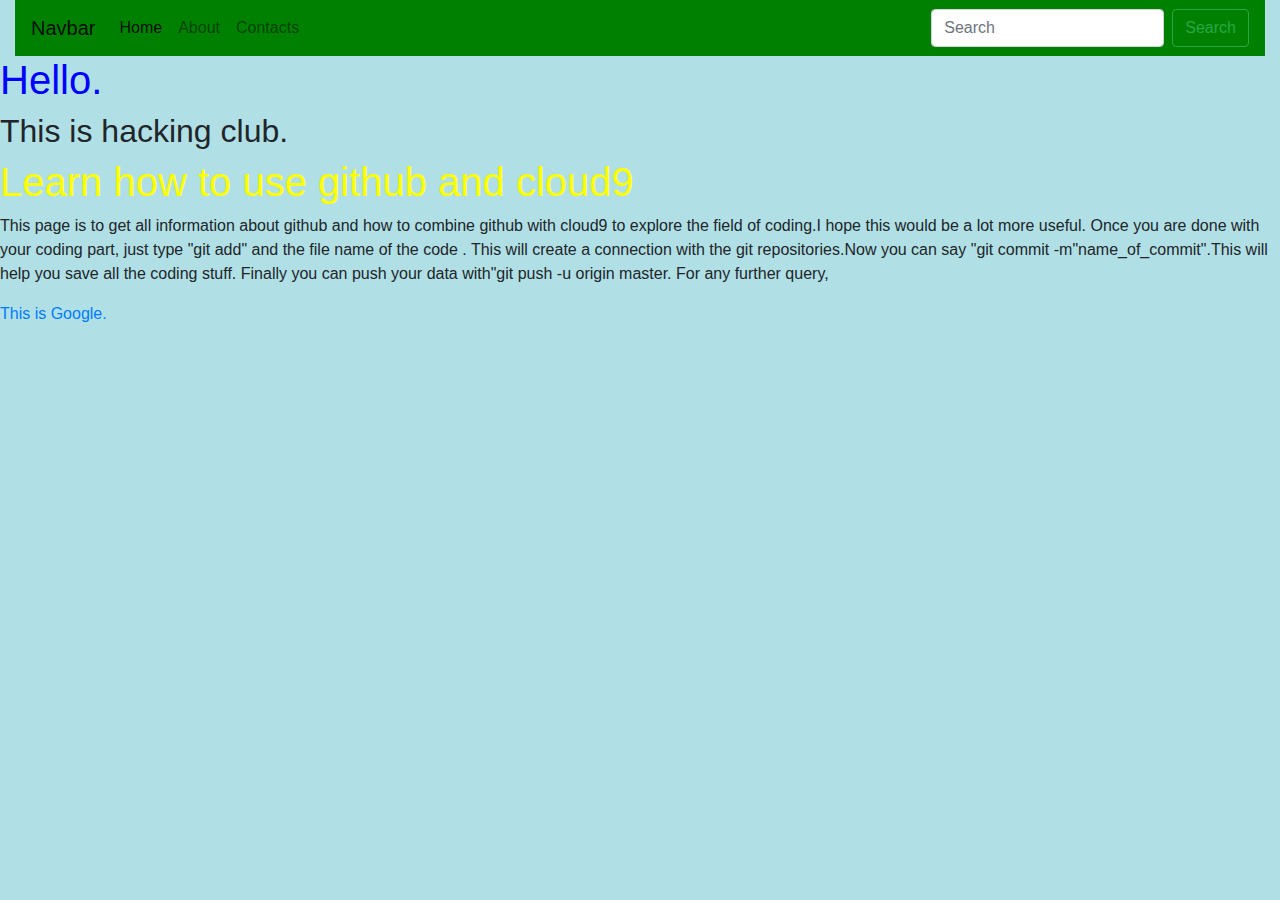
<file: index.html>
<html>
    <head>
        <title>Welcome</title>
        <link rel="stylesheet" href="https://maxcdn.bootstrapcdn.com/bootstrap/4.0.0/css/bootstrap.min.css" integrity="sha384-Gn5384xqQ1aoWXA+058RXPxPg6fy4IWvTNh0E263XmFcJlSAwiGgFAW/dAiS6JXm" crossorigin="anonymous">
        <link rel="stylesheet" href="styles.css">
    </head>
      <div color="green" class="container-fluid">
        <nav class="navbar navbar-expand-lg navbar-light">
  <a class="navbar-brand" href="#">Navbar</a>
  <button class="navbar-toggler" type="button" data-toggle="collapse" data-target="#navbarSupportedContent" aria-controls="navbarSupportedContent" aria-expanded="false" aria-label="Toggle navigation">
    <span class="navbar-toggler-icon"></span>
  </button>
  <div class="collapse navbar-collapse" id="navbarSupportedContent">
    <ul class="navbar-nav mr-auto">
       <li class="nav-item active">
        <a class="nav-link" href="#">Home <span class="sr-only">(current)</span></a>
      </li>
      <li class="nav-item">
        <a class="nav-link" href="#">About</a>
      </li>
      <li class="nav-item">
        <a class="nav-link" href="#">Contacts</a>
      </li>
    </ul>
    <form class="form-inline my-2 my-lg-0">
      <input class="form-control mr-sm-2" type="search" placeholder="Search" aria-label="Search">
      <button class="btn btn-outline-success my-2 my-sm-0" type="submit">Search</button>
    </form>
  </div>
</nav>    
        </div>
    <body style="background-color:powderblue;" align="center">
        <h1 style="color:blue;">Hello.</h1>
        <h2>This is hacking club.</h2>
        <h1 style="color:yellow;">Learn how to use github and cloud9</h1>
        <p>This page is to get all information about github and how to combine github with cloud9 to explore the field of coding.I hope this would be a lot more useful.
        Once you are done with your coding part, just type "git add" and the file name of the code . This will create a connection with the git repositories.Now you can say "git commit -m"name_of_commit".This will help you save all the coding stuff. Finally you can 
        push your data with"git push -u origin master. For any further query,</p>  
     <a href="https://www.google.co.in/?gfe_rd=cr&dcr=0&ei=MhiUWoroHZPE8weDlYPQDw">This is Google.</a>
      <script src="https://code.jquery.com/jquery-3.2.1.slim.min.js" integrity="sha384-KJ3o2DKtIkvYIK3UENzmM7KCkRr/rE9/Qpg6aAZGJwFDMVNA/GpGFF93hXpG5KkN" crossorigin="anonymous"></script>
<script src="https://cdnjs.cloudflare.com/ajax/libs/popper.js/1.12.9/umd/popper.min.js" integrity="sha384-ApNbgh9B+Y1QKtv3Rn7W3mgPxhU9K/ScQsAP7hUibX39j7fakFPskvXusvfa0b4Q" crossorigin="anonymous"></script>
<script src="https://maxcdn.bootstrapcdn.com/bootstrap/4.0.0/js/bootstrap.min.js" integrity="sha384-JZR6Spejh4U02d8jOt6vLEHfe/JQGiRRSQQxSfFWpi1MquVdAyjUar5+76PVCmYl" crossorigin="anonymous"></script>
    </body>
</html>
</file>
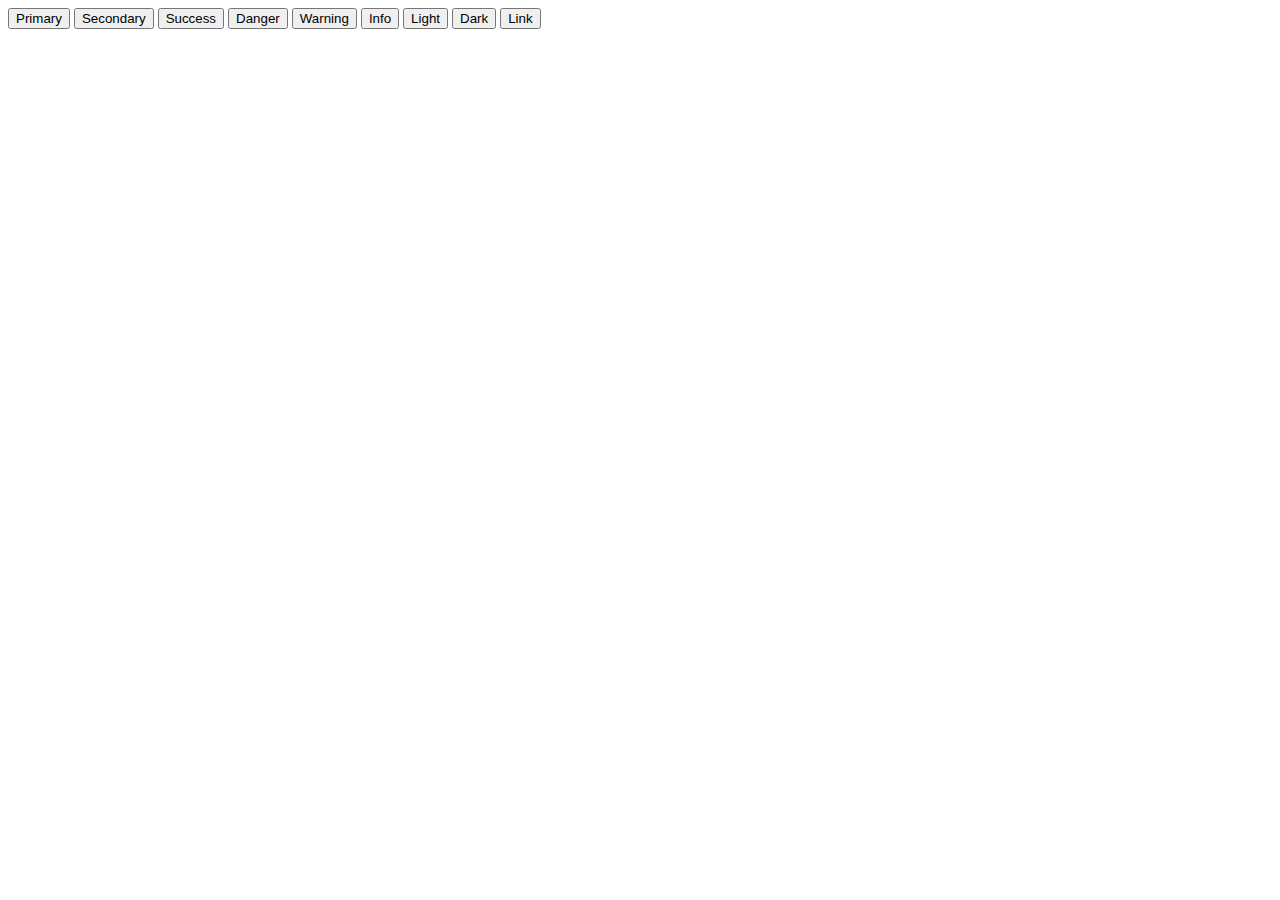
<file: button.html>
<!DOCTYPE html>
<html>
    <body>
        <button type="button" class="btn btn-primary">Primary</button>
<button type="button" class="btn btn-secondary">Secondary</button>
<button type="button" class="btn btn-success">Success</button>
<button type="button" class="btn btn-danger">Danger</button>
<button type="button" class="btn btn-warning">Warning</button>
<button type="button" class="btn btn-info">Info</button>
<button type="button" class="btn btn-light">Light</button>
<button type="button" class="btn btn-dark">Dark</button>

<button type="button" class="btn btn-link">Link</button>
    </body>
</html>
</file>
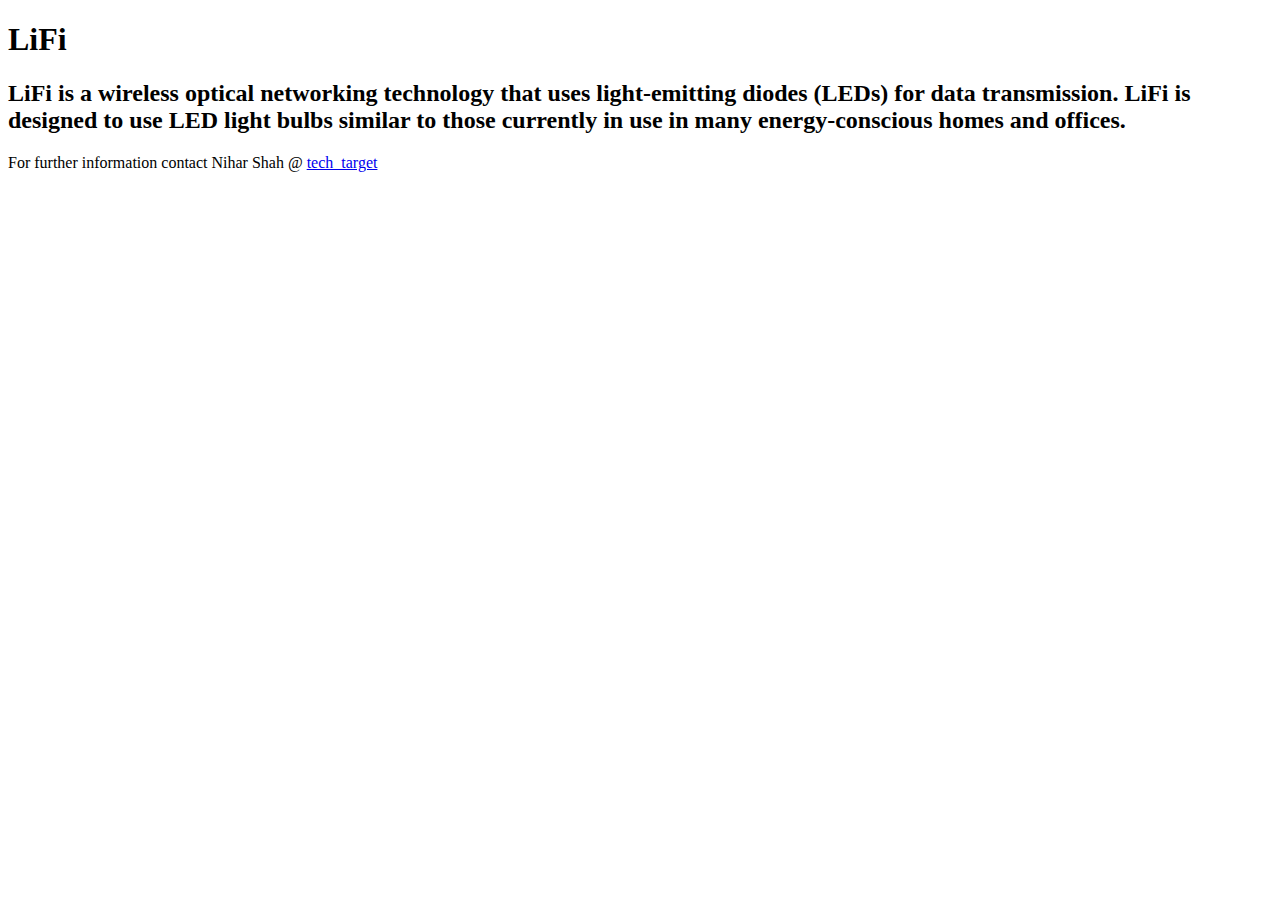
<file: contacts.html>
<!DOCTYPE html>
<html>
    <body>
        <h1>LiFi</h1>
        <h2>LiFi is a wireless optical networking technology that uses light-emitting diodes (LEDs) for data transmission.
        LiFi is designed to use LED light bulbs similar to those currently in use in many energy-conscious homes and offices.</h2>
        For further information contact Nihar Shah @ <a href="http://whatis.techtarget.com/definition/LiFi">tech_target</a>
    </body>
</html>
</file>
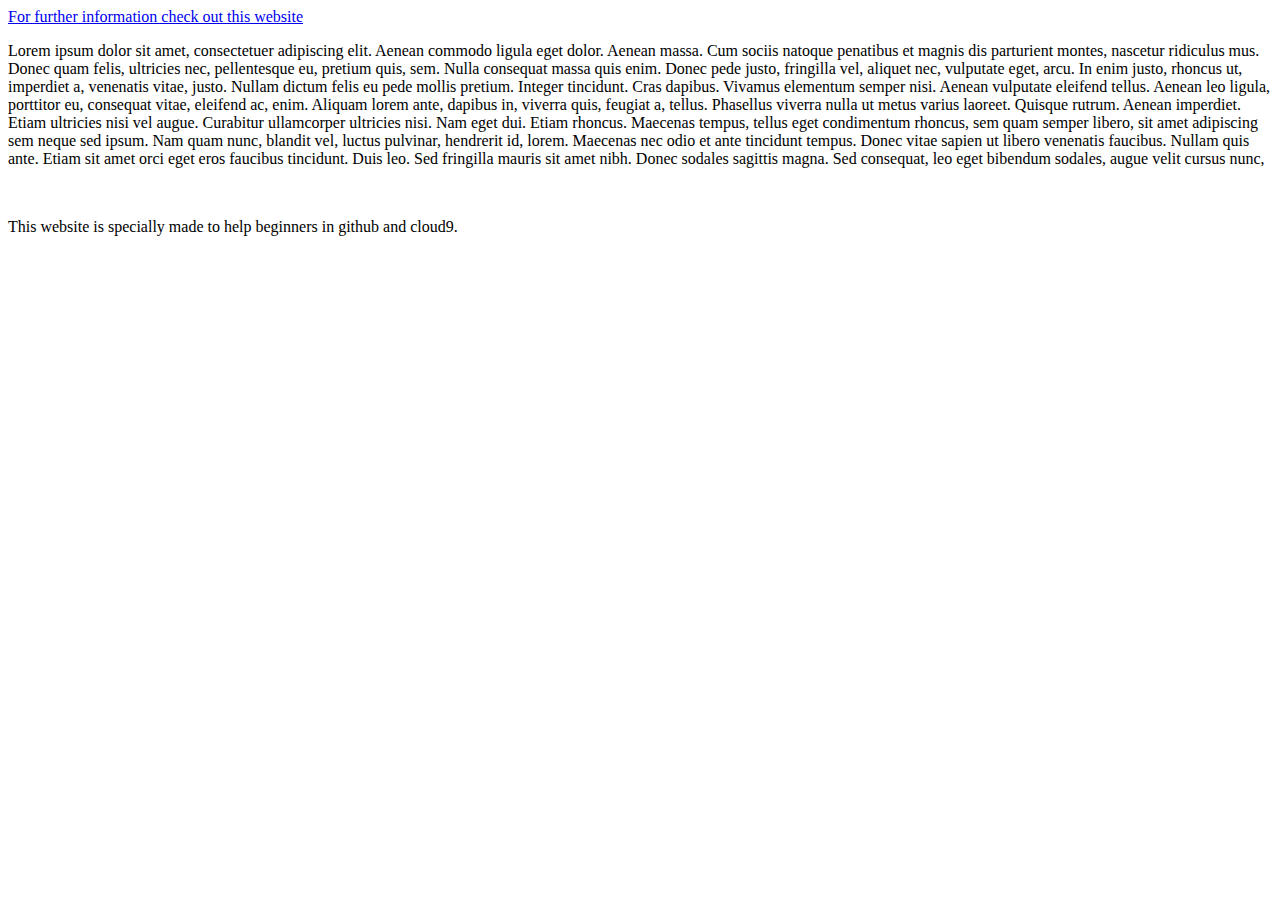
<file: second.html>
<html>
    <head>
        <title>Second_page</title>
    </head>
    <body style="background-color=red">
        <a href="https://en.wikipedia.org/wiki/GitHub">For further information check out this website</a>
        <p>Lorem ipsum dolor sit amet, consectetuer adipiscing elit. Aenean commodo ligula eget dolor. Aenean massa. Cum sociis natoque penatibus et magnis dis parturient montes, nascetur ridiculus mus. Donec quam felis, ultricies nec, pellentesque eu, pretium quis, sem. Nulla consequat massa quis enim. Donec pede justo, fringilla vel, aliquet nec, vulputate eget, arcu. In enim justo, rhoncus ut, imperdiet a, venenatis vitae, justo. Nullam dictum felis eu pede mollis pretium. Integer tincidunt. Cras dapibus. Vivamus elementum semper nisi. Aenean vulputate eleifend tellus. Aenean leo ligula, porttitor eu, consequat vitae, eleifend ac, enim. Aliquam lorem ante, dapibus in, viverra quis, feugiat a, tellus. Phasellus viverra nulla ut metus varius laoreet. Quisque rutrum. Aenean imperdiet. Etiam ultricies nisi vel augue. Curabitur ullamcorper ultricies nisi. Nam eget dui. Etiam rhoncus. Maecenas tempus, tellus eget condimentum rhoncus, sem quam semper libero, sit amet adipiscing sem neque sed ipsum. Nam quam nunc, blandit vel, luctus pulvinar, hendrerit id, lorem. Maecenas nec odio et ante tincidunt tempus. Donec vitae sapien ut libero venenatis faucibus. Nullam quis ante. Etiam sit amet orci eget eros faucibus tincidunt. Duis leo. Sed fringilla mauris sit amet nibh. Donec sodales sagittis magna. Sed consequat, leo eget bibendum sodales, augue velit cursus nunc,</p>
       <br> <p>This website is specially made to help beginners in github and cloud9.</p>
       <a href="second.html"
    </body>
</html>
</file>
<file: styles.css>
.navbar-light{
    background-color:green;
}
</file>
